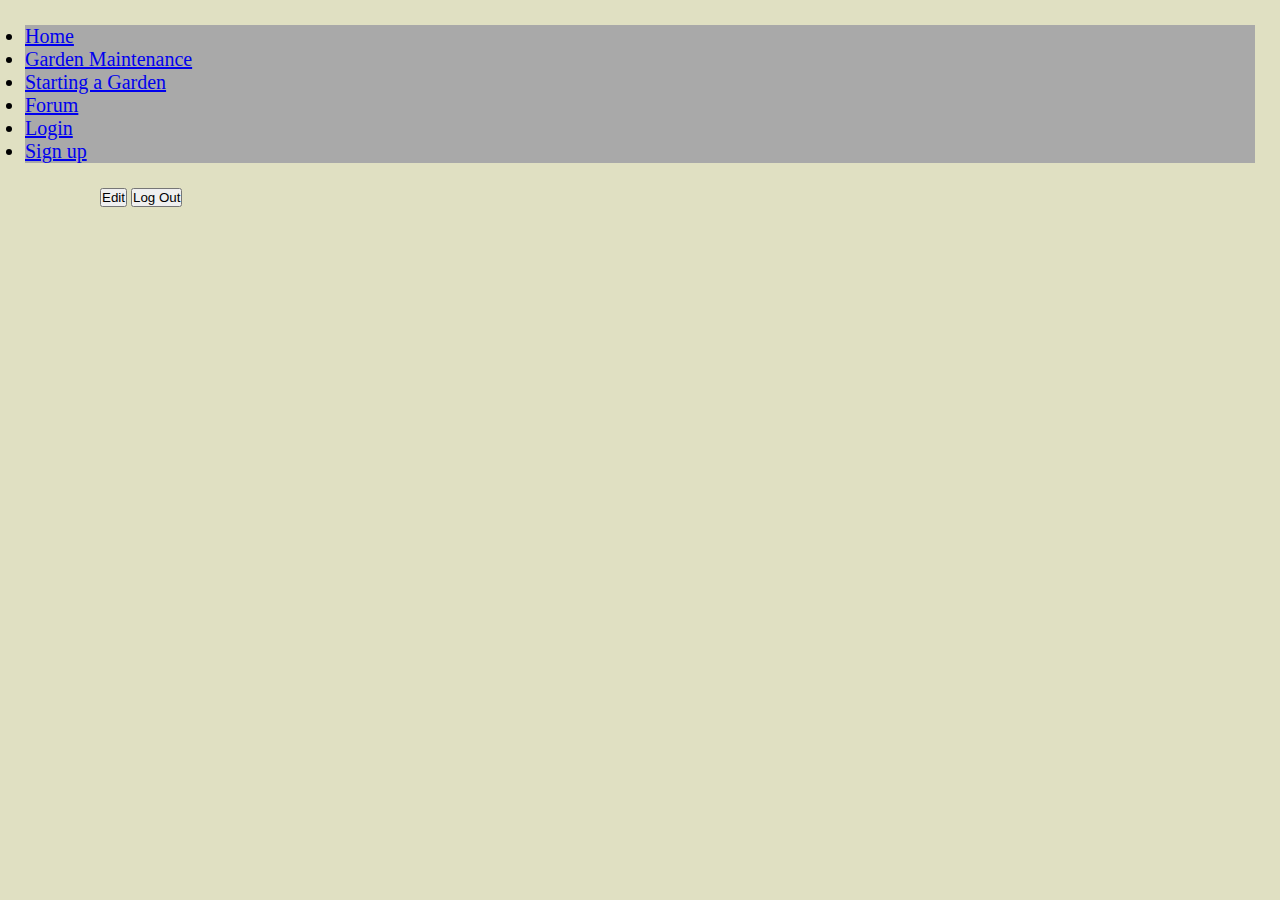
<file: CLIENT/pages/account.html>
<!DOCTYPE html>
<html lang="en">
<head>
    <meta charset="UTF-8">
    <meta http-equiv="X-UA-Compatible" content="IE=edge">
    <meta name="viewport" content="width=device-width, initial-scale=1.0">
    <link href="https://cdn.jsdelivr.net/npm/bootstrap@5.1.3/dist/css/bootstrap.min.css" rel="stylesheet" integrity="sha384-1BmE4kWBq78iYhFldvKuhfTAU6auU8tT94WrHftjDbrCEXSU1oBoqyl2QvZ6jIW3" crossorigin="anonymous">
    <link rel="stylesheet" href="../resources/css/index.css">
    <title>Quad Landscaping</title>
    <link rel="shortcut icon" href="./images/Logo.png">
    
</head>
<body style="background-color: rgb(224, 224, 194);" onLoad="accountLoad()">
    
    <nav class="py-2 border border-dark  rounded" style="background-color: darkgray; margin: 25px;" id="nav">
    </nav>   
    
    <div class="col-12" style="margin-left: 100px; margin-bottom: 25px;" id="plantEditButtons">
    <button type="button" onclick="editaccountPage()" style="opacity: 1;" class="btn btn-warning" id="editAccountPage">Edit</button>
    <button type="button" onclick="logout()" style="opacity: 1;" class="btn btn-danger" id="signOut">Log Out</button>
    <button type="button" onclick="saveAccountChanges()" style="opacity: 0;" class="btn btn-success" id="saveAccountChanges">Save Changes</button>
    </div>   

    <div class="container " id="accountPage">
    </div>
   





    <script src="https://cdn.jsdelivr.net/npm/bootstrap@5.1.3/dist/js/bootstrap.bundle.min.js" integrity="sha384-ka7Sk0Gln4gmtz2MlQnikT1wXgYsOg+OMhuP+IlRH9sENBO0LRn5q+8nbTov4+1p" crossorigin="anonymous"></script>
    <script src="../resources/scripts/index.js"></script>
</body>
</html>
</file>
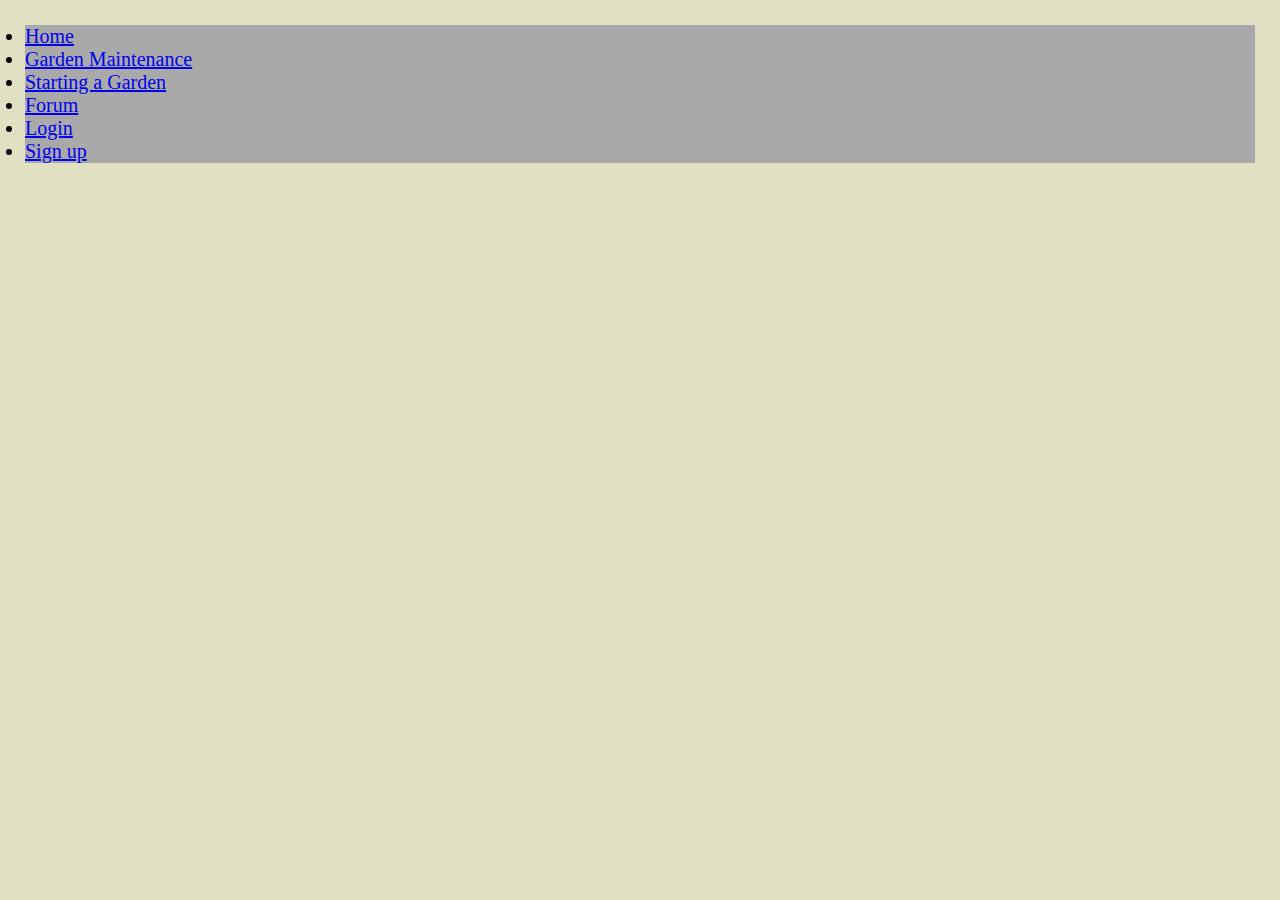
<file: CLIENT/pages/forumPost.html>
<!DOCTYPE html>
<html lang="en">
<head>
    <meta charset="UTF-8">
    <meta http-equiv="X-UA-Compatible" content="IE=edge">
    <meta name="viewport" content="width=device-width, initial-scale=1.0">
    <link href="https://cdn.jsdelivr.net/npm/bootstrap@5.1.3/dist/css/bootstrap.min.css" rel="stylesheet" integrity="sha384-1BmE4kWBq78iYhFldvKuhfTAU6auU8tT94WrHftjDbrCEXSU1oBoqyl2QvZ6jIW3" crossorigin="anonymous">
    <link rel="stylesheet" href="../resources/css/index.css">
    <title>Quad Landscaping</title>
    <link rel="shortcut icon" href="./images/Logo.png">
    
</head>
<body style="background-color: rgb(224, 224, 194);" onLoad="forumPostLoad()">
    
    <nav class="py-2 border border-dark  rounded" style="background-color: darkgray; margin: 25px;" id="nav">
    </nav>   

    <div id="forumPost">
    </div>
    <div id="forumComment">
    </div>
    
    <div class="container" style="margin-top: 25px;" id="commentContainer">
        <textarea class="form-control" id="comment" rows="4" placeholder="New Comment"></textarea>
        <button type="button"  onclick="makeForumComment()" style="margin-top: 10px;" class="btn btn-success" id="makeForumComment">Post</button>
    </div>
<!--     
    <div class="border border-dark rounded" id="forumPost">
        <div class="row">
            <div class="col-3" id="forumPostText">
                <div>Lorem ipsum dolor sit.</div>
                <div>Lorem ipsum dolor sit.</div>
            </div>
            <div class="col-8" id="forumPostText">Lorem ipsum dolor sit amet consectetur adipisicing elit. Quibusdam ea obcaecati adipisci commodi nostrum illo in ex officia molestias dolorem iste repudiandae eius, aliquam, possimus eum iusto, distinctio dolor saepe praesentium voluptate est? Odio, dolorem?</div>
        </div>
    </div>

    <div class="border border-dark rounded" id="forumPost">
        <div class="row">
            <div class="col-3" id="forumPostText">Lorem ipsum  Odio, dolorem?</div>
            <div class="col-8" id="forumPostText">Lorem ipsum dolor sit amet consectetur adipisicing elit. Quibusdam ea obcaecati adipisci commodi nostrum illo in ex officia molestias dolorem iste repudiandae eius, aliquam, possimus eum iusto, distinctio dolor saepe praesentium voluptate est? Odio, dolorem?</div>
        </div>
    </div>

    <div class="border border-dark rounded" id="forumPost">
        <div class="row">
            <div class="col-3" id="forumPostText">Lorem ipsum  Odio, dolorem?</div>
            <div class="col-8" id="forumPostText">Lorem ipsum dolor sit amet consectetur adipisicing elit. Quibusdam ea obcaecati adipisci commodi nostrum illo in ex officia molestias dolorem iste repudiandae eius, aliquam, possimus eum iusto, distinctio dolor saepe praesentium voluptate est? Odio, dolorem?</div>
        </div>
    </div> -->
    





    <script src="https://cdn.jsdelivr.net/npm/bootstrap@5.1.3/dist/js/bootstrap.bundle.min.js" integrity="sha384-ka7Sk0Gln4gmtz2MlQnikT1wXgYsOg+OMhuP+IlRH9sENBO0LRn5q+8nbTov4+1p" crossorigin="anonymous"></script>
    <script src="../resources/scripts/index.js"></script>
</body>
</html>
</file>
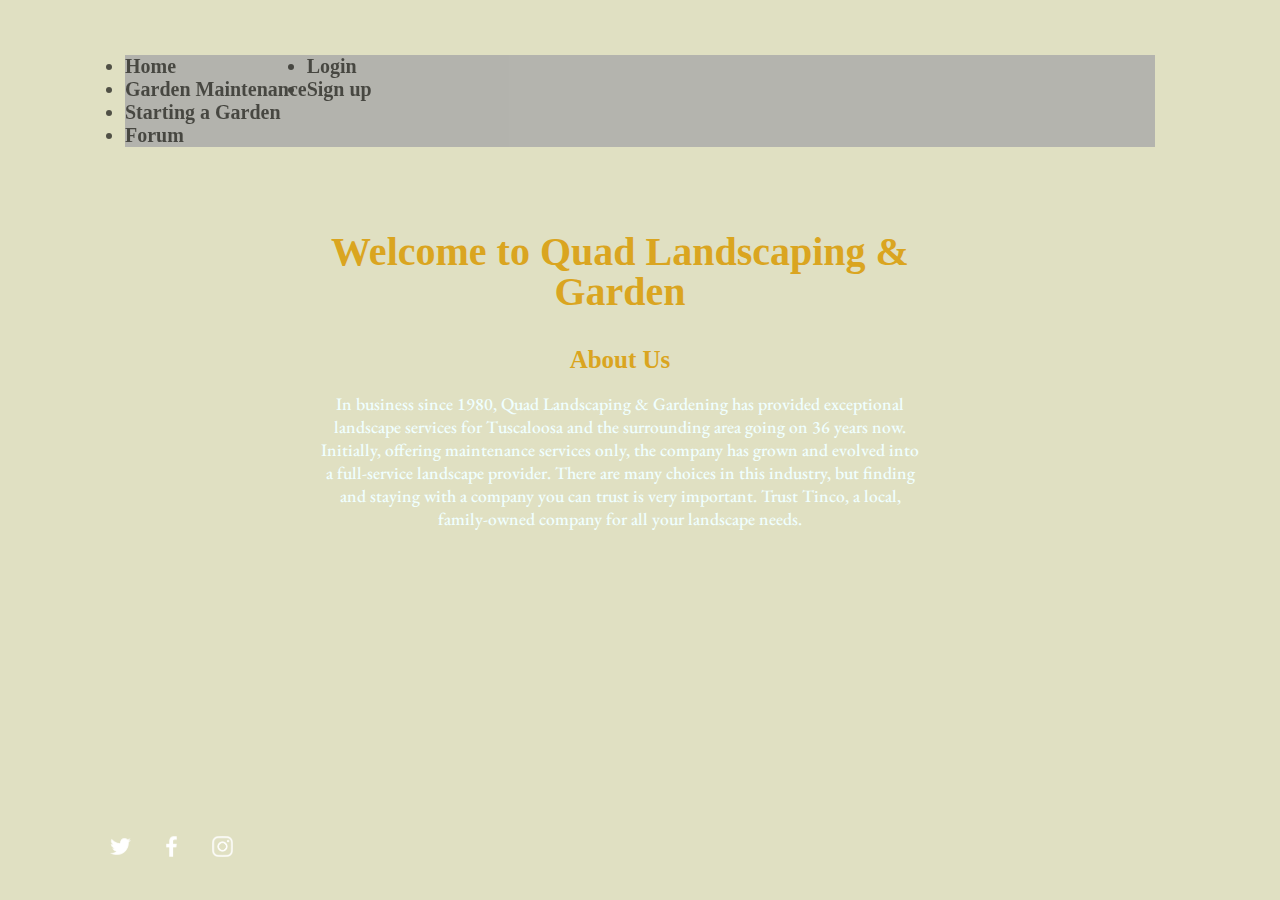
<file: CLIENT/pages/home.html>
<!DOCTYPE html>
<html lang="en">
<head>
    <meta charset="UTF-8">
    <meta http-equiv="X-UA-Compatible" content="IE=edge">
    <meta name="viewport" content="width=device-width, initial-scale=1.0">
    <link href="https://cdn.jsdelivr.net/npm/bootstrap@5.1.3/dist/css/bootstrap.min.css" rel="stylesheet" integrity="sha384-1BmE4kWBq78iYhFldvKuhfTAU6auU8tT94WrHftjDbrCEXSU1oBoqyl2QvZ6jIW3" crossorigin="anonymous">
    <link rel="stylesheet" href="../resources/css/index.css">
    <title>Quad Landscaping</title>
    <link rel="shortcut icon" href="./images/Logo.png"> 
    
</head>
<body style="background-color: rgb(224, 224, 194);" onLoad="indexLoad()">
    <div class="generalWrapper">    
        <nav class="py-2 border border-dark  rounded" style="background-color: darkgray; margin: 25px;" id="nav">
        </nav>  
                <div class="wrapper">
                    <div class="contentido">
                        <div class="subcontenido">
                            <h1>Welcome to Quad Landscaping & Garden</h1>
                            <h2>About Us</h2>
                            <p>In business since 1980, Quad Landscaping & Gardening has provided exceptional landscape services for 
                                Tuscaloosa and the surrounding area going on 36 years now. Initially, offering maintenance services only, 
                                the company has grown and evolved into a full-service landscape provider. There are many choices in this 
                                industry, but finding and staying with a company you can trust is very important. Trust Tinco, a local, 
                                family-owned company for all your landscape needs.</p>
                                
                        </div>
                    </div>
                    <did>
                        <ul class="social">
                            <li><a href="#"><img src="./images/twitter.png"></a></li>
                            <li><a href="#"><img src="./images/facebook.png"></a></li>
                            <li><a href="#"><img src="./images/instagram.png"></a></li>
                        </ul>
                    </did>
    
                </div>               
    </div> 
    <script type="text/javascript">
        function sideMenu(){
        const sideMenu = document.querySelector('.sideMenu');
        const menu = document.querySelector('.menu');
        sideMenu.classList.toggle('active')
        menu.classList.toggle('active')
        //closeMenu.classList.toggle('active')//
}
    </script> 
   <script src="https://cdn.jsdelivr.net/npm/bootstrap@5.1.3/dist/js/bootstrap.bundle.min.js" integrity="sha384-ka7Sk0Gln4gmtz2MlQnikT1wXgYsOg+OMhuP+IlRH9sENBO0LRn5q+8nbTov4+1p" crossorigin="anonymous"></script>
    <script src="../resources/scripts/index.js"></script>
</body>
</html>
</file>
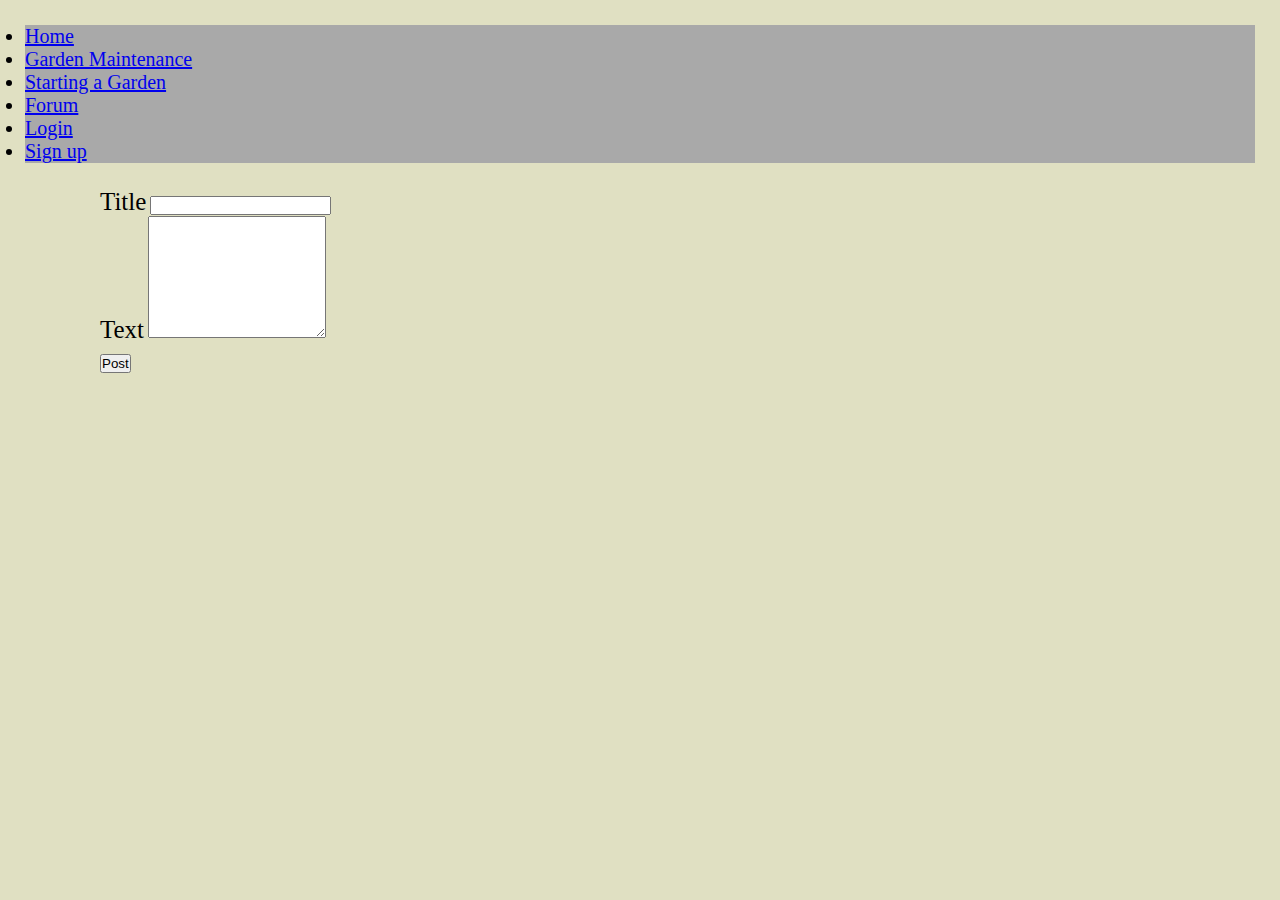
<file: CLIENT/pages/newForumPost.html>
<!DOCTYPE html>
<html lang="en">
<head>
    <meta charset="UTF-8">
    <meta http-equiv="X-UA-Compatible" content="IE=edge">
    <meta name="viewport" content="width=device-width, initial-scale=1.0">
    <link href="https://cdn.jsdelivr.net/npm/bootstrap@5.1.3/dist/css/bootstrap.min.css" rel="stylesheet" integrity="sha384-1BmE4kWBq78iYhFldvKuhfTAU6auU8tT94WrHftjDbrCEXSU1oBoqyl2QvZ6jIW3" crossorigin="anonymous">
    <link rel="stylesheet" href="../resources/css/index.css">
    <title>Quad Landscaping</title>
    <link rel="shortcut icon" href="./images/Logo.png">
    
</head>
<body style="background-color: rgb(224, 224, 194);" onLoad="accountLoad()">
    
    <nav class="py-2 border border-dark  rounded" style="background-color: darkgray; margin: 25px;" id="nav">
    </nav>   
    
    <div id="newForumPost">
        <div>
            <div class="form-group col-2">
                <label for="pictureLink" id="forumTitle">Title</label>
                <input class="form-control" id="forumTitleBox" >
            </div>
        </div>
        <div class="form-group">
            <label for="description" id="forumText">Text</label>
            <textarea class="form-control" id="forumTextbox" rows="8"></textarea>
        </div>
        <button type="button"  onclick="makeForumPost()" style="opacity: 1; margin-top: 10px;" class="btn btn-success" id="makeForumPost">Post</button>
        </div>
    </div>





    <script src="https://cdn.jsdelivr.net/npm/bootstrap@5.1.3/dist/js/bootstrap.bundle.min.js" integrity="sha384-ka7Sk0Gln4gmtz2MlQnikT1wXgYsOg+OMhuP+IlRH9sENBO0LRn5q+8nbTov4+1p" crossorigin="anonymous"></script>
    <script src="../resources/scripts/index.js"></script>
</body>
</html>
</file>
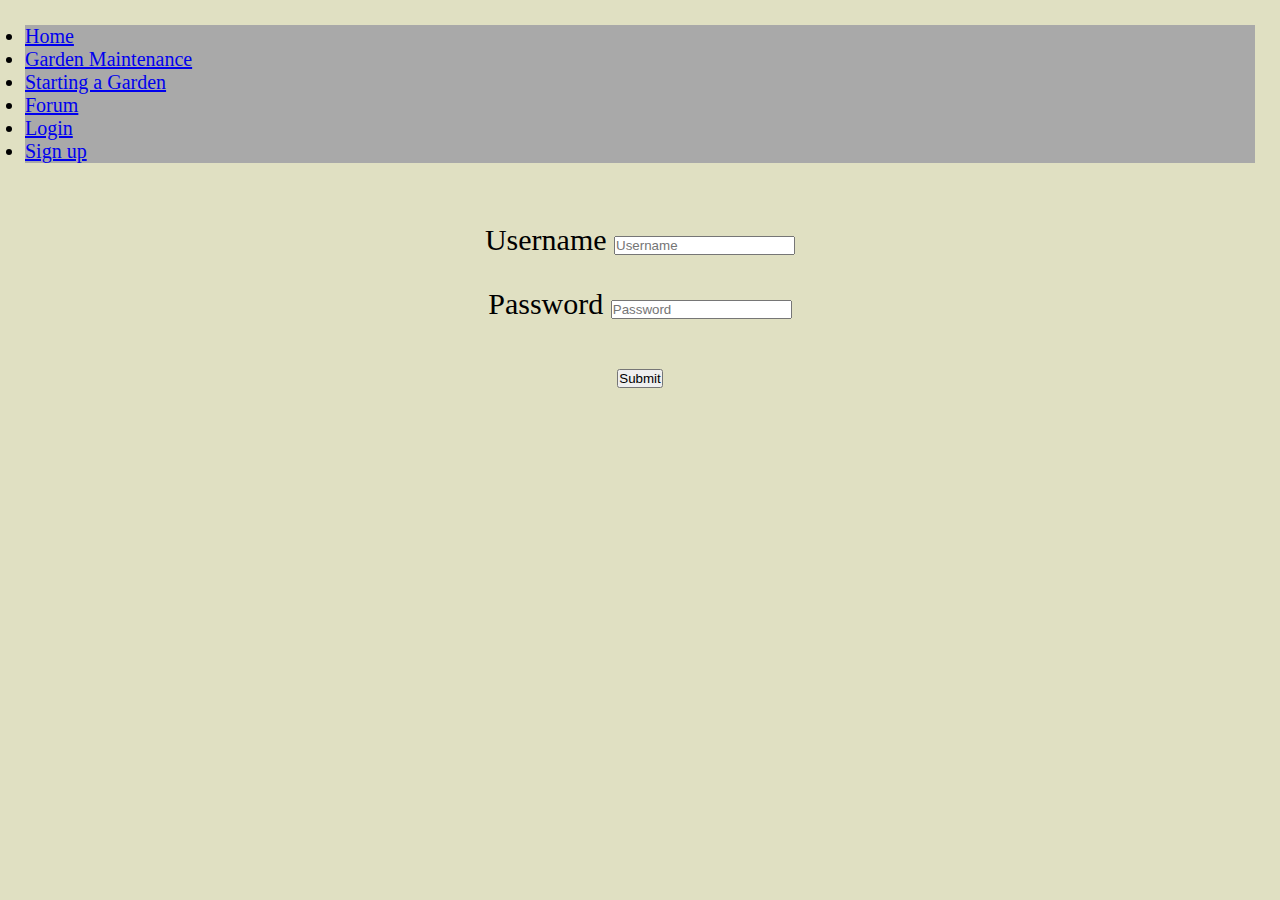
<file: CLIENT/pages/signIn.html>
<!DOCTYPE html>
<html lang="en">
<head>
    <meta charset="UTF-8">
    <meta http-equiv="X-UA-Compatible" content="IE=edge">
    <meta name="viewport" content="width=device-width, initial-scale=1.0">
    <link href="https://cdn.jsdelivr.net/npm/bootstrap@5.1.3/dist/css/bootstrap.min.css" rel="stylesheet" integrity="sha384-1BmE4kWBq78iYhFldvKuhfTAU6auU8tT94WrHftjDbrCEXSU1oBoqyl2QvZ6jIW3" crossorigin="anonymous">
    <link rel="stylesheet" href="../resources/css/index.css">
    <title>Quad Landscaping</title>
    <link rel="shortcut icon" href="./images/Logo.png">
    
</head>
<body style="background-color: rgb(224, 224, 194);" onLoad="signInLoad()">
    <nav class="py-2 border border-dark  rounded" style="background-color: darkgray; margin: 25px;" id="nav">
    </nav>
    <div class="container" id="signInContainer" >
        
            <!-- <div class="row justify-content-center" id="signIn">
                <div class="col-4">Sign In</div>
            </div> -->
            <div class="form-group row justify-content-center" id="signIn">
                <div class="col-6">
                <label for="username">Username</label>
                <input type="username" class="form-control" id="username" placeholder="Username">
                </div>
            </div>
            <div class="form-group row justify-content-center" id="signIn">
                <div class="col-6">
                <label for="password">Password</label>
                <input type="password" class="form-control" id="password" placeholder="Password">
                </div>
            </div>
            <div id="signIn" style="padding: 16px 32px; text-decoration: none; margin: 4px 230px; cursor: pointer;">
                <button type="submit" class="btn btn-success" onclick="handleSignInSubmit()">Submit</button>
            </div>
    </div>



    <script src="https://cdn.jsdelivr.net/npm/bootstrap@5.1.3/dist/js/bootstrap.bundle.min.js" integrity="sha384-ka7Sk0Gln4gmtz2MlQnikT1wXgYsOg+OMhuP+IlRH9sENBO0LRn5q+8nbTov4+1p" crossorigin="anonymous"></script>
    <script src="../resources/scripts/index.js"></script>
</body>
</html>
</file>
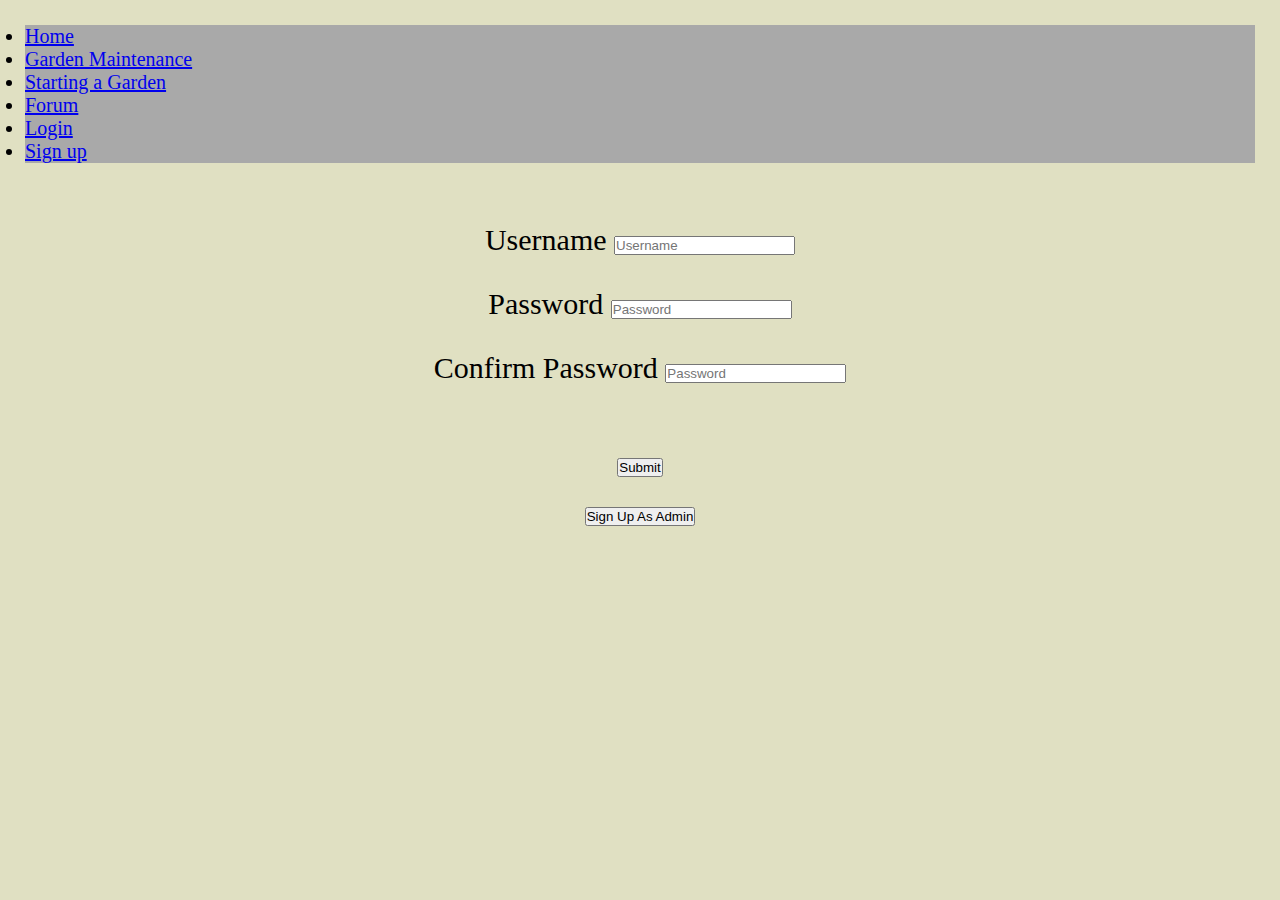
<file: CLIENT/pages/signUp.html>
<!DOCTYPE html>
<html lang="en">
<head>
    <meta charset="UTF-8">
    <meta http-equiv="X-UA-Compatible" content="IE=edge">
    <meta name="viewport" content="width=device-width, initial-scale=1.0">
    <link href="https://cdn.jsdelivr.net/npm/bootstrap@5.1.3/dist/css/bootstrap.min.css" rel="stylesheet" integrity="sha384-1BmE4kWBq78iYhFldvKuhfTAU6auU8tT94WrHftjDbrCEXSU1oBoqyl2QvZ6jIW3" crossorigin="anonymous">
    <link rel="stylesheet" href="../resources/css/index.css">
    <title>Quad Landscaping</title>
    <link rel="shortcut icon" href="./images/Logo.png">
    
</head>
<body style="background-color: rgb(224, 224, 194);" onLoad="signUpLoad()">
    <nav  class="py-2 border border-dark  rounded" style="background-color: darkgray; margin: 25px;" id="nav">
    </nav> 
    
    <div class="container" id="signInContainer">
        <!-- <div class="row justify-content-center" id="signIn">
            <div class="col-4">Sign In</div>
        </div> -->
        <div class="form-group row justify-content-center" id="signIn" >
            <div class="col-6">
            <label for="username">Username</label>
            <input type="username" class="form-control" id="username" placeholder="Username">
            </div>
        </div>
        <div class="form-group row justify-content-center" id="signIn">
            <div class="col-6">
            <label for="password">Password</label>
            <input type="password" class="form-control" id="password" placeholder="Password">
            </div>
        </div>
        <div class="form-group row justify-content-center" id="signIn">
            <div class="col-6">
            <label for="password">Confirm Password</label>
            <input type="password" class="form-control" id="confirmPassword" placeholder="Password">
            </div>
        </div>
        <div class="form-group row justify-content-center" id="adminPassBox">
            
        </div>
        <div id="signUp" >
            <button type="submit" class="btn btn-success" onclick="handleSignUpSubmit()">Submit</button>
        </div>
        <div id="attemptAdmin" >
            <button type="submit" class="btn btn-success" onclick="handleSignUpAsAdmin()">Sign Up As Admin</button>
        </div>
</div>
    

    

    <script src="https://cdn.jsdelivr.net/npm/bootstrap@5.1.3/dist/js/bootstrap.bundle.min.js" integrity="sha384-ka7Sk0Gln4gmtz2MlQnikT1wXgYsOg+OMhuP+IlRH9sENBO0LRn5q+8nbTov4+1p" crossorigin="anonymous"></script>
    <script src="../resources/scripts/index.js"></script>
</body>
</html>
</file>
<file: CLIENT/resources/css/index.css>
@import url('https://fonts.googleapis.com/css2?family=Arapey&family=Cookie&family=Corinthia&family=Dancing+Script&family=Indie+Flower&family=Josefin+Slab:ital,wght@1,100&family=Lobster+Two&family=MonteCarlo&family=Nanum+Myeongjo&family=Satisfy&display=swap');
@import url('https://fonts.googleapis.com/css2?family=Arapey&family=Cookie&family=Corinthia&family=Dancing+Script&family=Indie+Flower&family=Josefin+Slab:ital,wght@1,100&family=Lobster+Two&family=MonteCarlo&family=Nanum+Myeongjo&family=Satisfy&display=swap');
@import url('https://fonts.googleapis.com/css2?family=Arapey&family=Cookie&family=Corinthia&family=Dancing+Script&family=EB+Garamond&family=Indie+Flower&family=Josefin+Slab:ital,wght@1,100&family=Lobster+Two&family=Merriweather:wght@300&family=MonteCarlo&family=Nanum+Myeongjo&family=Satisfy&display=swap');
@import url('https://fonts.googleapis.com/css2?family=Arapey&family=Cookie&family=Corinthia&family=Dancing+Script&family=EB+Garamond&family=Indie+Flower&family=Josefin+Slab:ital,wght@1,100&family=Lobster+Two&family=MonteCarlo&family=Nanum+Myeongjo&family=Satisfy&display=swap');

*{
    margin: 0;
    padding:0%;
    box-sizing: border-box;
    /* font-family: 'Satisfy', cursive; */
    
}
#nav ul li:hover a{
    color:white;
}


#nav{

    font-size: 20px;
    position:static; 
    background-color: darkgray;  
}

/* Plants */
#plantImg{
    width: 250px;
    object-fit: cover;
    height: 200px;
}

#plantTable{
    text-align: center;
}

#plantCol{
    padding-top: 10px;
    padding-bottom: 10px;
}

/* Forum */
#sortBar{
    margin-left: 100px;
    margin-right: 100px;
    
}

#toolbar{
    width: 150px;
}

#forumPost{
    margin-top: 25px;
    margin-left: 100px;
    margin-right: 100px;
    max-height: 200px;
    background-color: darkgrey;
    overflow: hidden;
}

#forumPostText{
    margin-left: 10px;
    margin-right: 10px;
    font-size: 20px;

}

#forumSearch{
    min-width: 100px;
    max-width: 350px;
}



/* sign in and up */
#signInContainer{
    padding-top: 20px;
}

#signIn {
    padding: 15px;
    font-size: 30px;
    text-align: center;

}

#signUp{
    padding: 15px;
    font-size: 30px;
    text-align: center;
}

#attemptAdmin{
    
    font-size: 30px;
    text-align: center;
}

#adminPassBox{
    padding: 15px;
    font-size: 30px;
    text-align: center;

}

#newForumPostButton{
    padding-top: 15px;
    padding-left: 100px;
    font-size: 30px;
    text-align: left;
}

#newForumPost{
    padding-left: 100px;
    padding-right: 100px;
}

#forumTitleBox{
    min-width: 100px;
}

#forumTextBox{
    min-width: 100px;
}

#forumTitle{
    font-size: 25px;
}

#forumText{
    font-size: 25px;
}

#profPic{
    height: 250px;
    width: 250px;
}

#profPicImg{
    height: 100%;
    width: 100%;
}

#accountInfo{
    background-color: white;
    margin-left: 7px;
}

.generalWrapper
{
    
    background-image: url(https://c0.wallpaperflare.com/preview/607/843/824/after-the-rain-close-up-dark-green-dark-green-plants.jpg);
    background-size: cover;
    background-position: center;
    align-items: center;
    width: 100%;
    min-height: 100vh;   
}
.generalWrapper
{
    position: relative;
    top: 0;
    left: 0;
    width: 100%;
    padding: 30px 100px;

    /**display: flex;**/
    justify-content: space-between;
    align-items: center;
}

.generalWrapper #nav
{
    position: relative;
    display: flex;
    opacity: 0.8;   
}
.generalWrapper #nav ul li a
{
    color:black;
    font-weight:600;
}
.generalWrapper #nav ul li a:hover
{
    color:chocolate;
}

/**.generalWrapper .menu li
{
    list-style: none;
}**/
.generalWrapper #nav ul li a
{
    display: inline-block;
    /**color:mintcream;
    margin-right: 40px;**/
    text-decoration: none;
    font-weight:600;  
}

.contentido
{
    max-width: 600px;
    display: inline-block;
    color:black;
    margin-right: 40px;
    /**text-decoration: none;
    font-weight:600;**/   
}
.contentido .subcontenido h1
{
    font-size: 40px;
    color:goldenrod;
    line-height: 1em;
    margin-top: 60px;
}
.contentido .subcontenido h2
{
    font-size: 25px;
    color: goldenrod;
    line-height: 1em;
    margin-top: 35px;
}
.contentido .subcontenido p
{
    font-size: 1.1em;
    font-weight: 400;
    margin: 20px 0;
    font-weight: 500; 
    color:azure;
    font-family: 'EB Garamond', serif;
}

.social
{
    position: absolute;
    bottom: 30px;
    display: flex;
}
.social li
{
    list-style: none;
    align-items: center;
    display:flex;
    justify-content: center;
}
.social li a
{
    position: relative;
    display: inline-block;
    margin-right: 20px;
    filter: invert(1);
    transform: scale(0.5);
}
@media (max-width: 991px)
{
    .generalWrapper
{
    padding: 15px 40px;
}
.generalWrapper
{
    padding: 40px;
    background: url(https://c0.wallpaperflare.com/preview/607/843/824/after-the-rain-close-up-dark-green-dark-green-plants.jpg); 
    background-size: cover;
    background-position: center;
    
}
.generalWrapper #nav
{
    position: relative;
    display: flex;  
}
.contentido .subcontenido h2
{
    font-size: 2.5em;
}
.contentido .subcontenido p
{
    font-size: 1em;
}
.generalWrapper #nav ul li a
{
    position:relative;
    top:0;
    left:0;
    right:0;
    bottom:0;
    z-index: 10;
    display: flex;
    justify-content: center;
    align-items: center;
    flex-direction: column;
    
}
.generalWrapper #nav.active
{
    display: flex;
}
.generalWrapper #nav li a
{
    font-size: 24px;
    margin: 10px 0;
}
.sideMenu
{
    position: relative;
    cursor:pointer;
    background-size: 30px;
    background:url(https://img.icons8.com/material-outlined/24/000000/menu--v1.png);
    background-position: center;
    background-repeat: no-repeat;
    width: 30px;
    height: 30px;
    z-index: 11;
}
.sideMenu.active
{
    background-size: 25px;
    background:url(https://img.icons8.com/material-outlined/24/000000/delete-sign.png);
    background-position: center;
    background-repeat: no-repeat;
}
}
.wrapper
{
    text-align: center;
}
.wrapper h1
{
    font-size: 1px;
}
.texto
{
    font-size: 1.1em;
    margin: 20px 0;
    font-weight: 500;
    padding-top: 50px;
    padding-right: 30px;
    padding-bottom: 50px;
    padding-left: 80px;
    text-align:justify;
}
.texto ol li a
{
    color:darkslategrey;
    text-decoration: none;   
}
/* STARTING A GARDEN*/
.float-img
       {
        float: left;
        margin-right:30px;
        margin-bottom:5px;
        padding:5px;
        width: 45%;
        height: 250px;
        background-color: white;
        box-shadow: 0 4px 8px 0 rgba(0, 0, 0, 0.2), 0 6px 20px 0 rgba(0, 0, 0, 0.19);
        
       }
       .float-img2
       {
        float: right;
        margin-left:30px;
        margin-bottom:5px;
        padding:5px;
        width: 45%;
        height: 250px;
        background-color: white;
        box-shadow: 0 4px 8px 0 rgba(0, 0, 0, 0.2), 0 6px 20px 0 rgba(0, 0, 0, 0.19);
       }
       .float-img3
       {
        float: left;
        margin-right:30px;
        margin-bottom:5px;
        padding:5px;
        width: 45%;
        height: 250px;
        background-color: white;
        box-shadow: 0 4px 8px 0 rgba(0, 0, 0, 0.2), 0 6px 20px 0 rgba(0, 0, 0, 0.19);
       }
       .float-img4
       {
        float: right;
        margin-left:30px;
        margin-bottom:5px;
        padding:5px;
        width: 45%;
        height: 250px;
        background-color: white;
        box-shadow: 0 4px 8px 0 rgba(0, 0, 0, 0.2), 0 6px 20px 0 rgba(0, 0, 0, 0.19);
       }
       .float-img5
       {
        float: left;
        margin-right:30px;
        margin-bottom:5px;
        padding:5px;
        width: 45%;
        height: 250px;
        background-color: white;
        box-shadow: 0 4px 8px 0 rgba(0, 0, 0, 0.2), 0 6px 20px 0 rgba(0, 0, 0, 0.19);
       }
       .float-img6
       {
        float: right;
        margin-left:30px;
        margin-bottom:5px;
        padding:5px;
        width: 45%;
        height: 250px;
        background-color: white;
        box-shadow: 0 4px 8px 0 rgba(0, 0, 0, 0.2), 0 6px 20px 0 rgba(0, 0, 0, 0.19);
       }
       .float-img7
       {
        float: left;
        margin-right:30px;
        margin-bottom:5px;
        padding:5px;
        width: 45%;
        height: 250px;
        background-color: white;
        box-shadow: 0 4px 8px 0 rgba(0, 0, 0, 0.2), 0 6px 20px 0 rgba(0, 0, 0, 0.19);
       }
       .float-img8
       {
        float: right;
        margin-left:30px;
        margin-bottom:5px;
        padding:5px;
        width: 45%;
        height: 250px;
        background-color: white;
        box-shadow: 0 4px 8px 0 rgba(0, 0, 0, 0.2), 0 6px 20px 0 rgba(0, 0, 0, 0.19);
       }
       .float-img9
       {
        float: left;
        margin-right:30px;
        margin-bottom:5px;
        padding:5px;
        width: 45%;
        height: 250px;
        background-color: white;
        box-shadow: 0 4px 8px 0 rgba(0, 0, 0, 0.2), 0 6px 20px 0 rgba(0, 0, 0, 0.19);
       }
       .float-img14
       {
        float: right;
        margin-left:10px;
        margin-bottom:5px;
        padding:5px;
        width: 45%;
        height: 250px;
        background-color: white;
        box-shadow: 0 4px 8px 0 rgba(0, 0, 0, 0.2), 0 6px 20px 0 rgba(0, 0, 0, 0.19);
        object-position: center;
       }
       @import url('https://fonts.googleapis.com/css2?family=Arapey&family=Cookie&family=Corinthia&family=Dancing+Script&family=EB+Garamond&family=Indie+Flower&family=Josefin+Slab:ital,wght@1,100&family=Lobster+Two&family=MonteCarlo&family=Nanum+Myeongjo&family=Satisfy&display=swap');
       .article
       {
            color:darkslategray;
            font-family: 'Arapey', serif; 
            font-size:larger; 
            margin-left: 150px; 
            margin-right: 150px;  
            
       }
       .article h1
       {
            text-align: center;
            margin-top: 0;
            background-image:url(https://media.istockphoto.com/photos/gardening-tools-and-flowers-on-soil-picture-id1134719594?b=1&k=20&m=1134719594&s=170667a&w=0&h=L0ENpIQk77B85RFb83aTqySO26sCM5-Kv6r2Li49QdY=);
            fill-opacity: 0.5;
            padding: 105px 95px;
            color: azure;
            width: 100%;
            opacity: 0.8;
            background-position: center;
       }
       .article .texto li
       {
            padding: 5px 25px; 
            align-items: center;
       }
       .article .texto li a:hover
       {
        color: chocolate;
       }
       .insitu
       {
           text-align:center;
           margin-bottom: 300px;
           display: block;  
           text-align: justify;
       }
       .insitu h2 
       {
            margin-top: 100px;
       }
       .article .texto h2 ul li 
       {
        text-decoration: none;    
       }
.footer-dark {
  padding:50px 0;
  color:#f0f9ff;
  background-color:#282d32;
}

.footer-dark h3 {
  margin-top:0;
  margin-bottom:12px;
  font-weight:bold;
  font-size:16px;
}

.footer-dark ul {
  padding:0;
  list-style:none;
  line-height:1.6;
  font-size:14px;
  margin-bottom:0;
}

.footer-dark ul a {
  color:inherit;
  text-decoration:none;
  opacity:0.6;
}

.footer-dark ul a:hover {
  opacity:0.8;
}

@media (max-width:767px) {
  .footer-dark .item:not(.social) {
    text-align:center;
    padding-bottom:20px;
  }
}

.footer-dark .item.text {
  margin-bottom:36px;
}

@media (max-width:767px) {
  .footer-dark .item.text {
    margin-bottom:0;
  }
}

.footer-dark .item.text p {
  opacity:0.6;
  margin-bottom:0;
}

.footer-dark .item.social {
  text-align:center;
}

@media (max-width:991px) {
  .footer-dark .item.social {
    text-align:center;
    margin-top:20px;
  }
}

.footer-dark .item.social > a {
  font-size:20px;
  width:36px;
  height:36px;
  line-height:36px;
  display:inline-block;
  text-align:center;
  border-radius:50%;
  box-shadow:0 0 0 1px rgba(255,255,255,0.4);
  margin:0 8px;
  color:#fff;
  opacity:0.75;
}

.footer-dark .item.social > a:hover {
  opacity:0.9;
}

.footer-dark .copyright {
  text-align:center;
  padding-top:24px;
  opacity:0.3;
  font-size:13px;
  margin-bottom:0;
}
.related ul li
{ 
    list-style-type: none;
}
.related ul li a
{
    text-decoration:none;
    color:olive;
}
.related ul li a:hover
{
    color:darkslategrey;
}
#footer-section {
    
    height:60px;   
}
</file>
